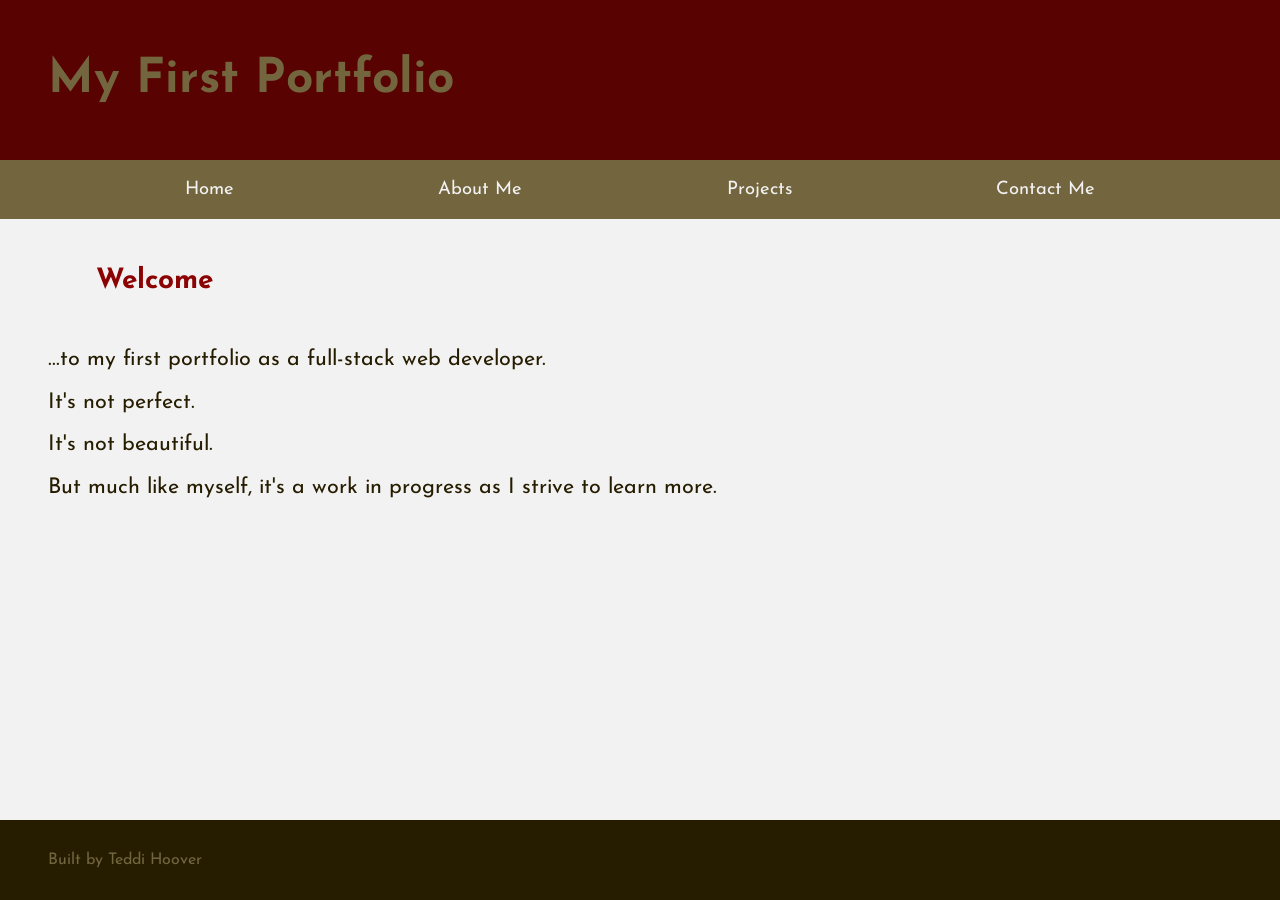
<file: index.html>
<!DOCTYPE html>
<html lang="en">
<head>
    <meta charset="UTF-8">
    <meta name="viewport" content="width=device-width, initial-scale=1.0">
    <link rel="stylesheet" href="styles.css">
    <title>thoov</title>
</head>
<body>
    <div class="content">
        <header>
            <h1>My First Portfolio</h1>
        </header>
        <nav>
            <ul>
                <li><a href="index.html">Home</a></li>
                <li><a href="about.html">About Me</a></li>
                <li><a href="projects.html">Projects</a></li>
                <li><a href="contact.html">Contact Me</a></li>
            </ul>
        </nav>
        <main>
            <section>
                <h2>Welcome</h2>
                <div class="intro">
                    <p>...to my first portfolio as a full-stack web developer.</p>
                    <p>It's not perfect.</p>
                    <p>It's not beautiful.</p>
                    <p>But much like myself, it's a work in progress as I strive to learn more.</p>
                </div>
            </section>
        </main>
    </div>
    <footer class="footer">
        <p>Built by Teddi Hoover</p>
    </footer>
</body>
</html>
</file>
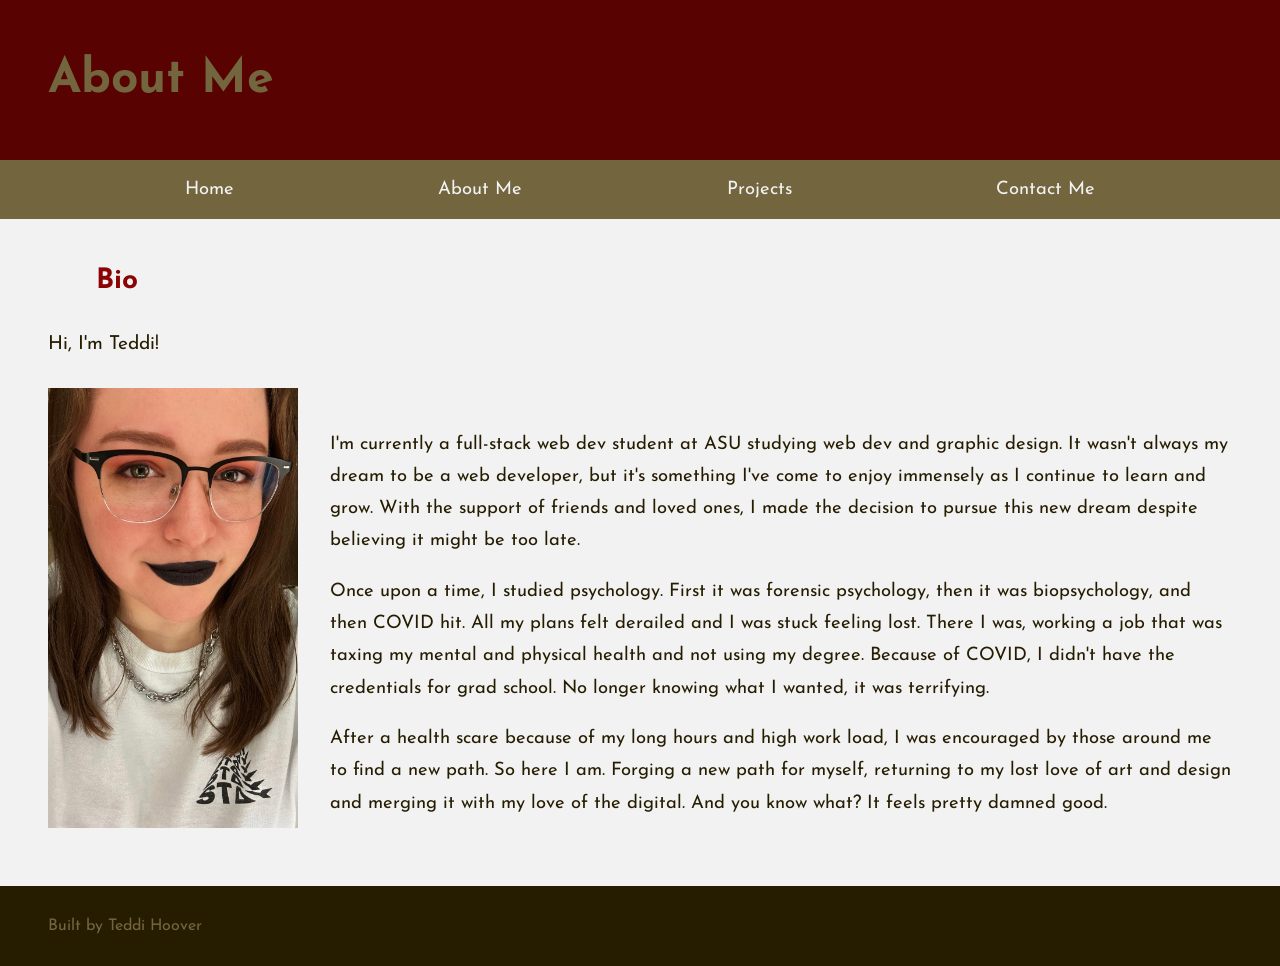
<file: about.html>
<!DOCTYPE html>
<html lang="en">
<head>
    <meta charset="UTF-8">
    <meta name="viewport" content="width=, initial-scale=1.0">
    <link rel="stylesheet" href="styles.css">
    <title>thoov</title>
</head>
<body>
    <div class="content">
        <header>
            <h1>About Me</h1>
        </header>
        <nav>
            <ul>
                <li><a href="index.html">Home</a></li>
                <li><a href="about.html">About Me</a></li>
                <li><a href="projects.html">Projects</a></li>
                <li><a href="contact.html">Contact Me</a></li>
            </ul>
        </nav>
        <main>
            <section>
                <h2>Bio</h2>
                <p>Hi, I'm Teddi!</p>
                <div class="bio-row">
                    <img src="images/th_bio-pic.jpeg" alt="A selfie picture of Teddi with medium length, light brown hair, brown eyes, a white t-shirt, and black horn-rimmed glasses. She is smiling softly at the camera.">
                    <div class="bio">
                        <p>
                        I'm currently a full-stack web dev student at ASU studying web dev and graphic design. It wasn't always my dream to be a web developer,
                        but it's something I've come to enjoy immensely as I continue to learn and grow. With the support of friends and loved ones, I made
                        the decision to pursue this new dream despite believing it might be too late.
                        </p>
                        <p>
                        Once upon a time, I studied psychology. First it was forensic psychology, then it was biopsychology, and then COVID hit. All my plans
                        felt derailed and I was stuck feeling lost. There I was, working a job that was taxing my mental and physical health and not using my degree.
                        Because of COVID, I didn't have the credentials for grad school. No longer knowing what I wanted, it was terrifying.
                        </p>
                        <p>
                        After a health scare because of my long hours and high work load, I was encouraged by those around me to find a new path. So here I am.
                        Forging a new path for myself, returning to my lost love of art and design and merging it with my love of the digital. And you know what?
                        It feels pretty damned good.
                        </p>
                    </div>
                </div>
            </section>
        </main>
    </div>
    <footer class="footer">
        <p>Built by Teddi Hoover</p>
    </footer>
</body>
</html>
</file>
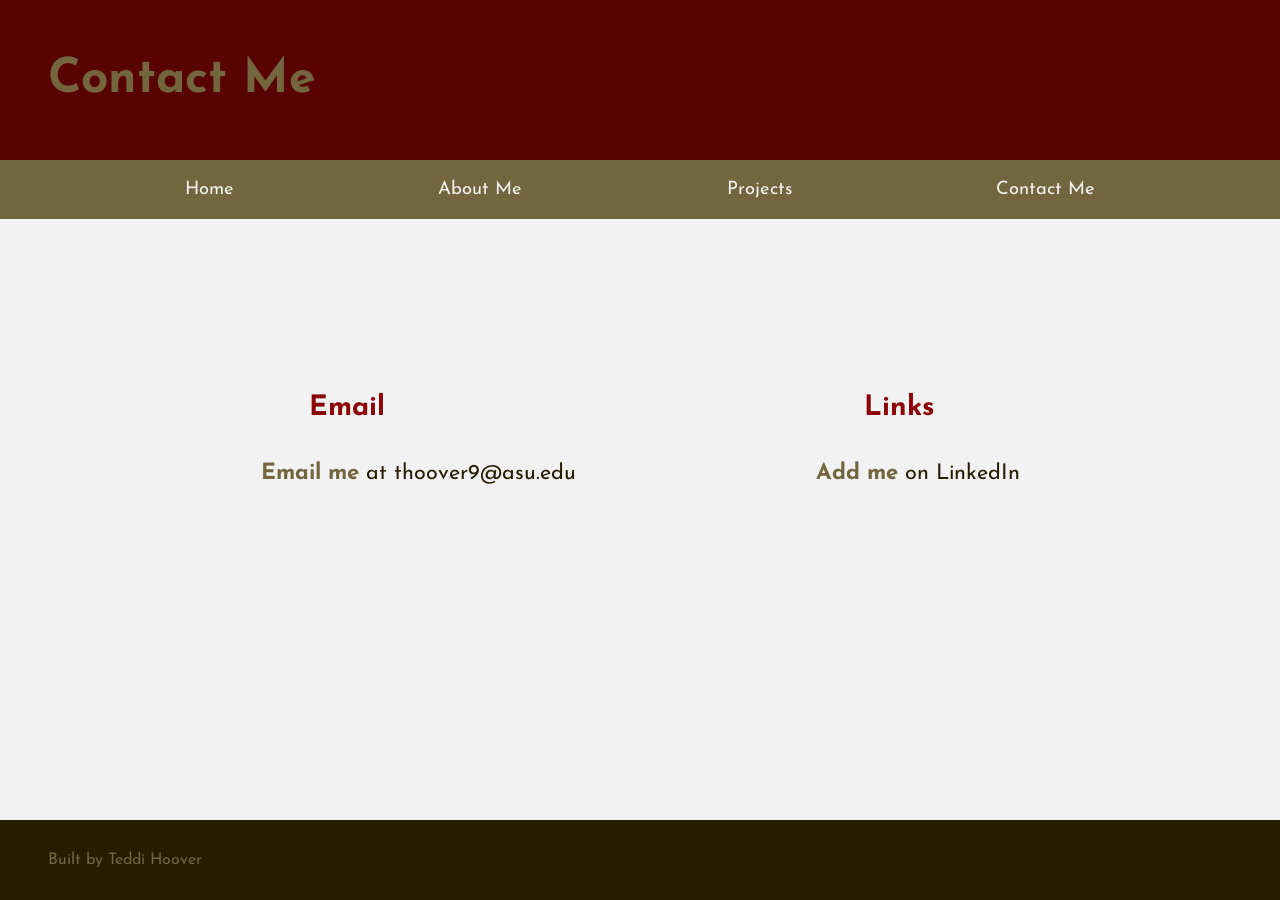
<file: contact.html>
<!DOCTYPE html>
<html lang="en">
<head>
    <meta charset="UTF-8">
    <meta name="viewport" content="width=device-width, initial-scale=1.0">
    <link rel="stylesheet" href="styles.css">
    <title>thoov</title>
</head>
<body>
    <div class="content">
        <header>
            <h1>Contact Me</h1>
        </header>
        <nav>
            <ul>
                <li><a href="index.html">Home</a></li>
                <li><a href="about.html">About Me</a></li>
                <li><a href="projects.html">Projects</a></li>
                <li><a href="contact.html">Contact Me</a></li>
            </ul>
        </nav>
        <main>
            <div class="contacts">
                <section>
                    <h2>Email</h2>
                    <p><a href="mailto:thoover9@asu.edu">Email me</a> at thoover9@asu.edu</p>
                </section>
                <section>
                    <h2>Links</h2>
                    <p><a href="www.linkedin.com/in/thoov3r">Add me</a> on LinkedIn</p>
                </section>
            </div>
        </main>
    </div>
    <footer class="footer">
        <p>Built by Teddi Hoover</p>
    </footer>
</body>
</html>
</file>
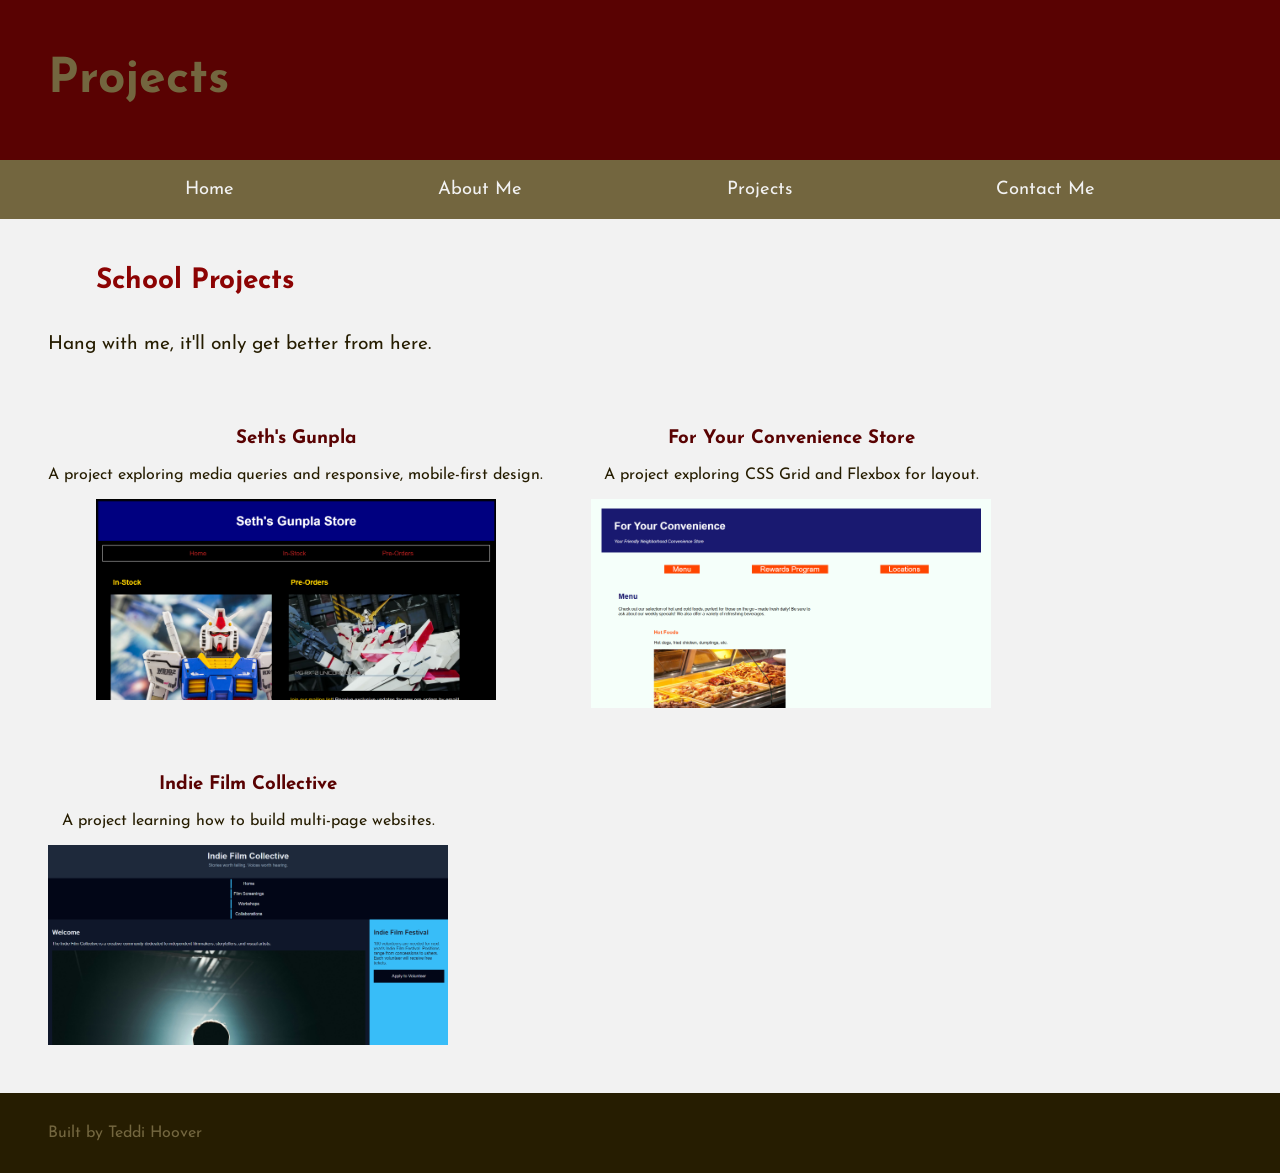
<file: projects.html>
<!DOCTYPE html>
<html lang="en">
<head>
    <meta charset="UTF-8">
    <meta name="viewport" content="width=device-width, initial-scale=1.0">
    <link rel="stylesheet" href="styles.css">
    <title>thoov</title>
</head>
<body>
    <div class="content">
        <header>
            <h1>Projects</h1>
        </header>
        <nav>
            <ul>
                <li><a href="index.html">Home</a></li>
                <li><a href="about.html">About Me</a></li>
                <li><a href="projects.html">Projects</a></li>
                <li><a href="contact.html">Contact Me</a></li>
            </ul>
        </nav>
        <main>
            <section>
                <h2>School Projects</h2>
                <p>Hang with me, it'll only get better from here.</p>
                <div class="projects">
                    <section>
                        <h3>Seth's Gunpla</h3>
                        <p>A project exploring media queries and responsive, mobile-first design.</p>
                        <a href="https://thoovr.github.io/HOOVER-4-build/">
                            <img src="images/preview_sgs.png" alt="A preview image of the home dummy webpage titled Seth's Gunpla Store, completed as a student project.">
                        </a>
                    </section>
                    <section>
                        <h3>For Your Convenience Store</h3>
                        <p>A project exploring CSS Grid and Flexbox for layout.</p>
                        <a href="https://codepen.io/Teddi-Hoover/pen/yyaqavR?editors=1100">
                            <img src="images/preview_fyc.png" alt="A preview image of the home dummy webpage titled For Your Convenience Store, completed as a student project.">
                        </a>
                    </section>
                    <section>
                        <h3>Indie Film Collective</h3>
                        <p>A project learning how to build multi-page websites.</p>
                        <a href="https://thoovr.github.io/5-Build/">
                            <img src="images/preview_ifc.png" alt="A preview image of the website titled Indie Film Collective, completed as a student project.">
                        </a>
                    </section>
                </div>
            </section>
        </main>
    </div>
    <footer class="footer">
        <p>Built by Teddi Hoover</p>
    </footer>
</body>
</html>
</file>
<file: styles.css>
/* CSS by Teddi Hoover */

/* Color Palette
white = #F2F2F2
light muted bronze = #857750;
muted bronze = #73663F
cherry red = #8C0303
garnet red = #590202
very dark olive = #261D01
*/

/* GLOBAL STYLES (MOBILE-FIRST) */

@import url('https://fonts.googleapis.com/css2?family=Josefin+Sans:ital,wght@0,100..700;1,100..700&family=Lato:wght@400;700&family=Seymour+One&display=swap');

body {
    background-color: #F2F2F2;
    margin: 0;
    display: grid;
    grid-template-columns: 1fr;
    font-family: "Josefin Sans", sans-serif;
}

header {
    background-color: #590202;
    color: #73663F;
    font-size: 1.5em;
    margin: 0;
    padding: 1.5rem 3rem;
}

nav {
    background-color: #73663F;
}

nav ul {
    list-style: none;
    margin: 0;
    padding: 0;
}

nav a {
    color: #F2F2F2;
    display: block;
    text-decoration: none;
    font-size: 1.15em;
    margin: 0.5rem;
    padding: 0.75rem;
}

nav a:hover {
    background-color: #857750;
    color: #590202;
}

h2 {
    color: #8C0303;
    font-size: 1.75em;
    margin: 0;
    padding: 3rem 6rem 2rem 6rem;
}

.intro {
    color: #261D01;
    font-size: 1.35em;
    margin: 0;
    padding: 0rem 3rem 5rem 3rem;
}

h2 ~ p {
    color: #261D01;
    font-size: 1.2em;
    margin: 0;
    padding: 0.5rem 3rem;
}

.bio-row img {
    display: block;
    max-width: 250px;
    margin: auto;
}

.bio {
    color: #261D01;
    font-size: 1.15em;
    line-height: 1.5;
    margin: 0;
    padding: 0.5rem 3rem;
}

h3 {
    color: #590202;
}

h3 ~ p {
    color: #261D01;
}

.projects {
    display: flex;
    gap: 1rem;
    flex-wrap: wrap;
    text-align: center;
    padding: 2rem;
}

.projects > section {
    flex: 1 1 1;
    padding: 1rem;
}

.projects > section > a > img {
    display: block;
    margin: auto;
    max-width: 400px;
}

.contacts {
    margin: 0;
    padding: 0 0 3rem 0;
}

.contacts p {
    color: #261D01;
    font-size: 1.35rem;
}

.contacts a {
    color: #73663F;
    font-size: 1.4rem;
    font-weight: 700;
    text-decoration: none;
}

.contacts a:hover {
    color: #590202;
    text-decoration: underline;
}

footer {
    background-color: #261D01;
    color: #73663F;
    margin: 0;
    padding: 1rem 3rem;
}


/* MEDIA QUERY (MEDIUM and above) */

@media screen and (min-width: 769px) {
    
    body {
        display: flex;
        flex-direction: column;
        min-height: 100vh;
        margin: 0;
    }

    .content {
        flex: 1;
    }
    
    nav ul {
        display: flex;
        justify-content: space-evenly;
    }

    .bio-row {
        display: flex;
    }

    .bio-row img {
        display: inline;
        margin: 1rem 1rem 3rem 3rem;
        align-self: center;
    }

    .bio {
        margin: 0;
        padding: 3rem 3rem 3rem 1rem;
        line-height: 1.75;
    }

    .contacts {
        display: flex;
        gap: 3rem;
        justify-content: center;
        align-items: center;
        height:400px;
    }

    .contacts section {
        padding: 1rem 3rem;
    }
}
</file>
